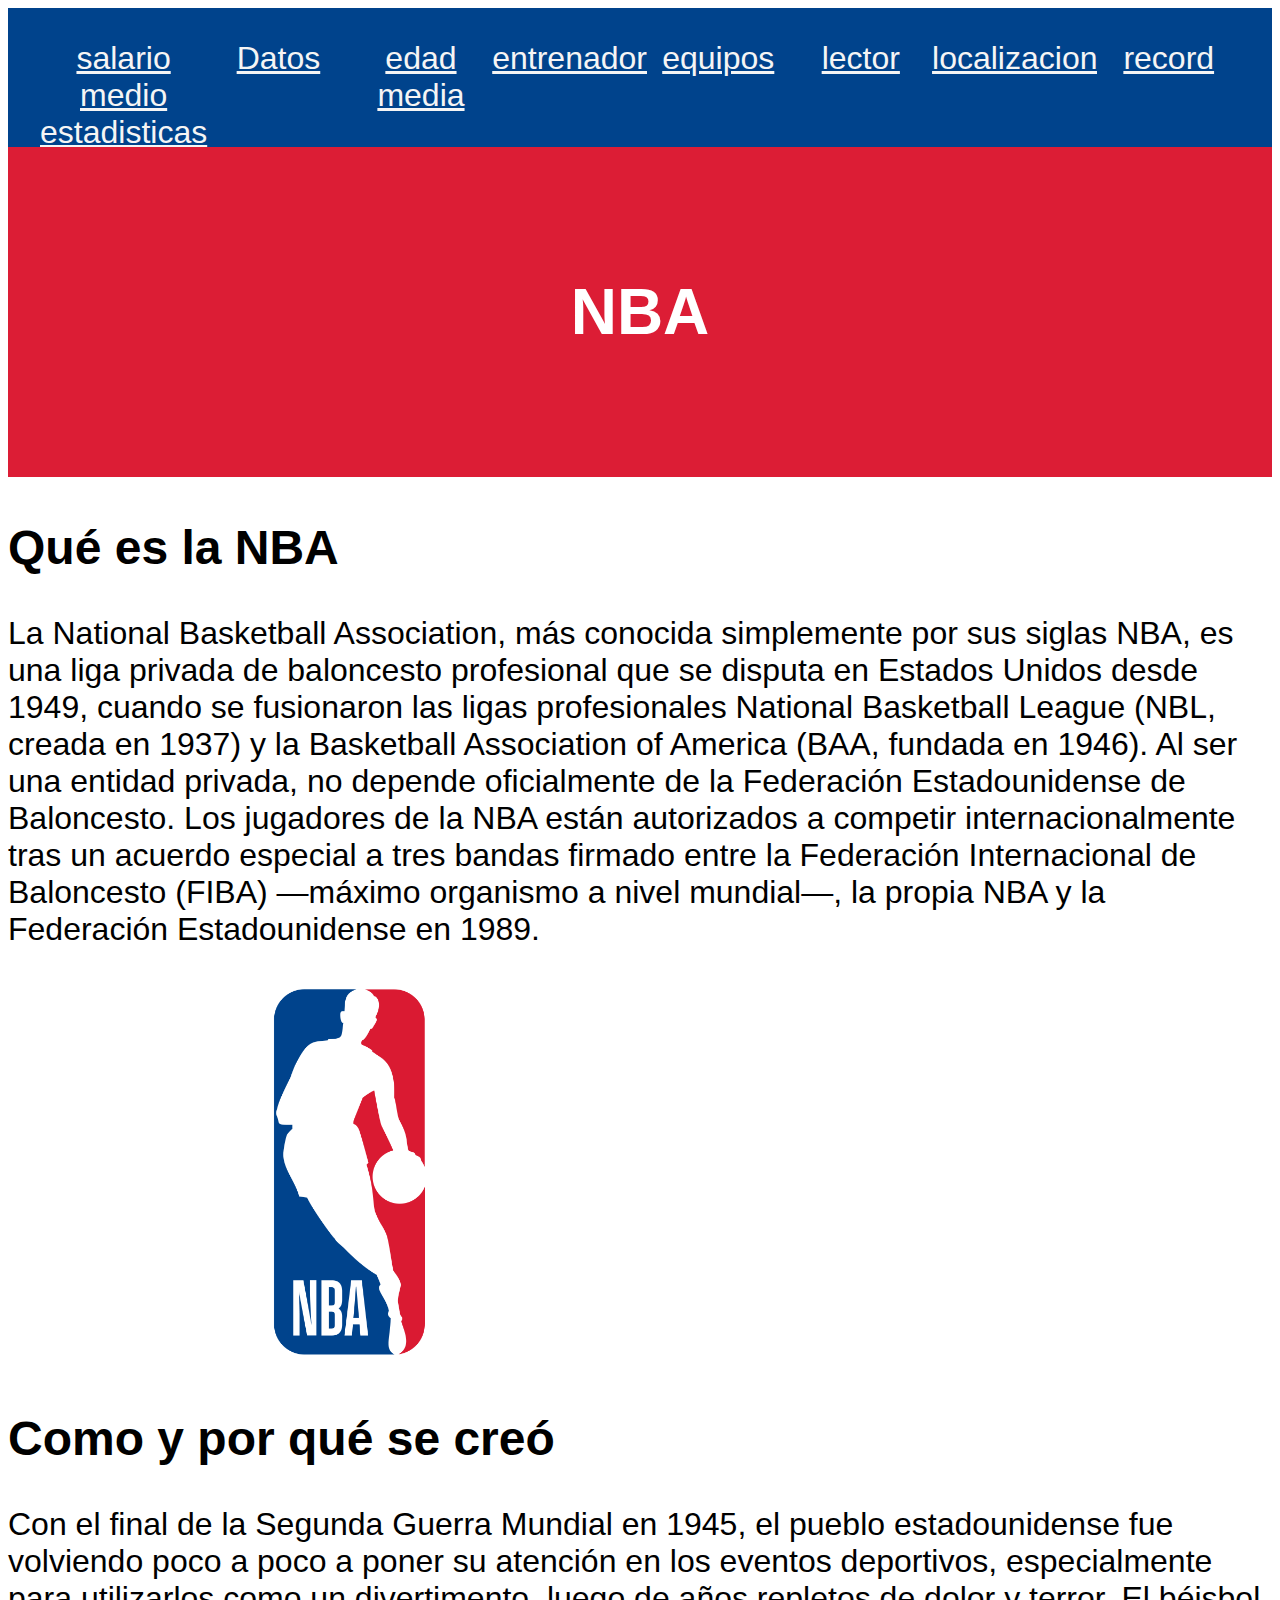
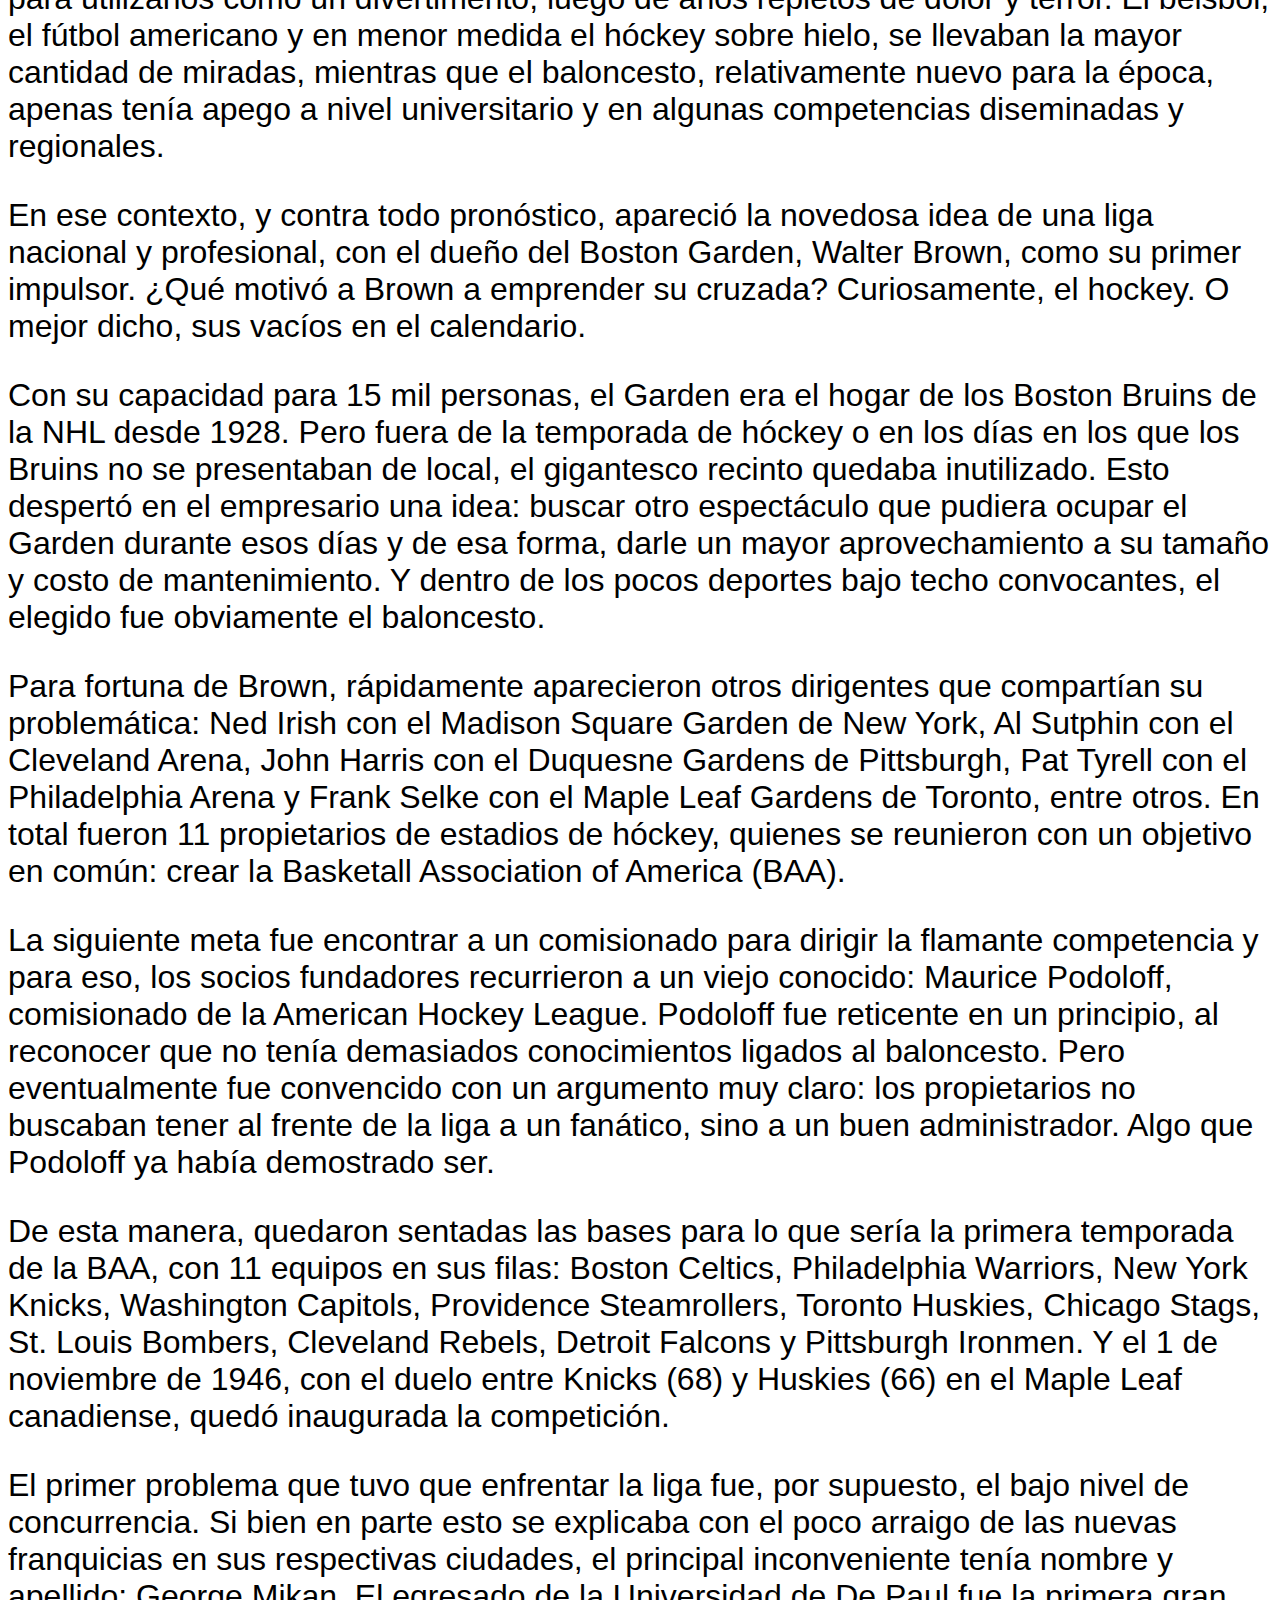
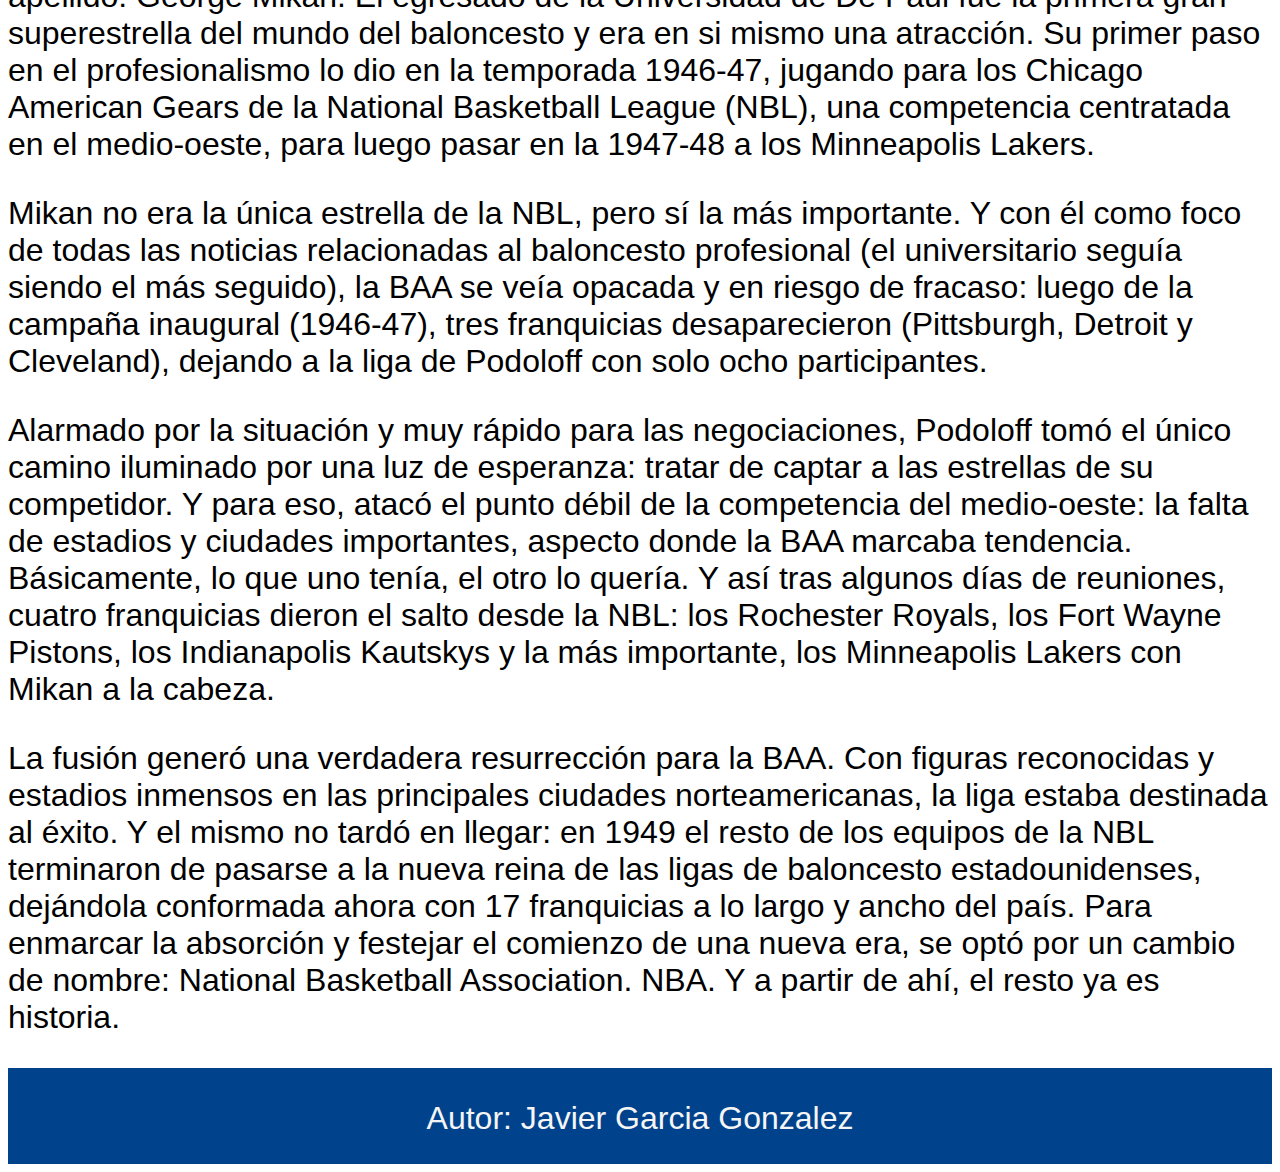
<file: index.html>
<!DOCTYPE HTML>

<html lang="es">
<head>
    <!-- Datos que describen el documento -->
    <meta charset="UTF-8" />
    <title>NBA</title>

    <meta name="keywords" content="NBA, historia NBA">
    <meta name="author" content="Javier García González">
    <meta name="description" content="Historia de como surgió la NBA">
    <meta name="viewport" content="width=device-width, initial-scale=1">

    <link rel="stylesheet" type="text/css" href="estilo.css" />
</head>

<body>

    <header>    
        <nav>
            <a href="salario_medio.html" accesskey="i" tabindex=1>salario medio</a>
            <a href="datos.html" accesskey="t" tabindex=2>Datos</a>
            <a href="edad_media.html" accesskey="e" tabindex=3>edad media</a>
            <a href="entrenador.html" accesskey="q" tabindex="4">entrenador</a>
            <a href="EquiposNBA.html" accesskey="l" tabindex="5">equipos</a>
            <a href="Lector.html" accesskey="s" tabindex="6">lector</a>
            <a href="MiLocalizacion.html" accesskey="n" tabindex="7">localizacion</a>
            <a href="record.html" accesskey="c" tabindex="8">record</a>
            <a href="Estadisticas.html" accesskey="w" tabindex="9">estadisticas</a>
        </nav>    
    </header>

    <!-- Datos con el contenidos que aparece en el navegador -->
    <main>
        <article>
        <h1>NBA</h1>
        <section>
            <h2>Qué es la NBA</h2>
                <p>La National Basketball Association, más conocida simplemente por sus siglas NBA, es una liga privada de baloncesto profesional que se disputa en Estados Unidos desde 1949, cuando se fusionaron las ligas profesionales National Basketball League (NBL, creada en 1937) y la Basketball Association of America (BAA, fundada en 1946). Al ser una entidad privada, no depende oficialmente de la Federación Estadounidense de Baloncesto. Los jugadores de la NBA están autorizados a competir internacionalmente tras un acuerdo especial a tres bandas firmado entre la Federación Internacional de Baloncesto (FIBA) —máximo organismo a nivel mundial—, la propia NBA y la Federación Estadounidense en 1989.</p>
                <img src = "multimedia/images/NBA-Logo.png" alt="Logo NBA" />
            </section>
            <section>
                <h2>Como y por qué se creó</h2>
                <p>Con el final de la Segunda Guerra Mundial en 1945, el pueblo estadounidense fue volviendo poco a poco a poner su atención en los eventos deportivos, especialmente para utilizarlos como un divertimento, luego de años repletos de dolor y terror. El béisbol, el fútbol americano y en menor medida el hóckey sobre hielo, se llevaban la mayor cantidad de miradas, mientras que el baloncesto, relativamente nuevo para la época, apenas tenía apego a nivel universitario y en algunas competencias diseminadas y regionales.</p>
                <p> En ese contexto, y contra todo pronóstico, apareció la novedosa idea de una liga nacional y profesional, con el dueño del Boston Garden, Walter Brown, como su primer impulsor. ¿Qué motivó a Brown a emprender su cruzada? Curiosamente, el hockey. O mejor dicho, sus vacíos en el calendario.</p>
                <p>Con su capacidad para 15 mil personas, el Garden era el hogar de los Boston Bruins de la NHL desde 1928. Pero fuera de la temporada de hóckey o en los días en los que los Bruins no se presentaban de local, el gigantesco recinto quedaba inutilizado. Esto despertó en el empresario una idea: buscar otro espectáculo que pudiera ocupar el Garden durante esos días y de esa forma, darle un mayor aprovechamiento a su tamaño y costo de mantenimiento. Y dentro de los pocos deportes bajo techo convocantes, el elegido fue obviamente el baloncesto.</p>
                <p>Para fortuna de Brown, rápidamente aparecieron otros dirigentes que compartían su problemática: Ned Irish con el Madison Square Garden de New York,  Al Sutphin con el Cleveland Arena, John Harris con el Duquesne Gardens de Pittsburgh, Pat Tyrell con el Philadelphia Arena y Frank Selke con el Maple Leaf Gardens de Toronto, entre otros. En total fueron 11 propietarios de estadios de hóckey, quienes se reunieron con un objetivo en común: crear la Basketall Association of America (BAA).</p>
                <p>La siguiente meta fue encontrar a un comisionado para dirigir la flamante competencia y para eso, los socios fundadores recurrieron a un viejo conocido: Maurice Podoloff, comisionado de la American Hockey League. Podoloff fue reticente en un principio, al reconocer que no tenía demasiados conocimientos ligados al baloncesto. Pero eventualmente fue convencido con un argumento muy claro: los propietarios no buscaban tener al frente de la liga a un fanático, sino a un buen administrador. Algo que Podoloff ya había demostrado ser.</p>
                <p>De esta manera, quedaron sentadas las bases para lo que sería la primera temporada de la BAA, con 11 equipos en sus filas: Boston Celtics, Philadelphia Warriors, New York Knicks, Washington Capitols, Providence Steamrollers, Toronto Huskies, Chicago Stags, St. Louis Bombers, Cleveland Rebels, Detroit Falcons y Pittsburgh Ironmen. Y el 1 de noviembre de 1946, con el duelo entre Knicks (68) y Huskies (66) en el Maple Leaf canadiense, quedó inaugurada la competición.</p>
                <p>El primer problema que tuvo que enfrentar la liga fue, por supuesto, el bajo nivel de concurrencia. Si bien en parte esto se explicaba con el poco arraigo de las nuevas franquicias en sus respectivas ciudades, el principal inconveniente tenía nombre y apellido: George Mikan. El egresado de la Universidad de De Paul fue la primera gran superestrella del mundo del baloncesto y era en si mismo una atracción. Su primer paso en el profesionalismo lo dio en la temporada 1946-47, jugando para los Chicago American Gears de la National Basketball League (NBL), una competencia centratada en el medio-oeste, para luego pasar en la 1947-48 a los Minneapolis Lakers.</p>
                <p>Mikan no era la única estrella de la NBL, pero sí la más importante. Y con él como foco de todas las noticias relacionadas al baloncesto profesional (el universitario seguía siendo el más seguido), la BAA se veía opacada y en riesgo de fracaso: luego de la campaña inaugural (1946-47), tres franquicias desaparecieron (Pittsburgh, Detroit y Cleveland), dejando a la liga de Podoloff con solo ocho participantes.</p>
                <p>Alarmado por la situación y muy rápido para las negociaciones, Podoloff tomó el único camino iluminado por una luz de esperanza: tratar de captar a las estrellas de su competidor. Y para eso, atacó el punto débil de la competencia del medio-oeste: la falta de estadios y ciudades importantes, aspecto donde la BAA marcaba tendencia. Básicamente, lo que uno tenía, el otro lo quería. Y así tras algunos días de reuniones, cuatro franquicias dieron el salto desde la NBL: los Rochester Royals, los Fort Wayne Pistons, los Indianapolis Kautskys y la más importante, los Minneapolis Lakers con Mikan a la cabeza.</p>
                <p>La fusión generó una verdadera resurrección para la BAA. Con figuras reconocidas y estadios inmensos en las principales ciudades norteamericanas, la liga estaba destinada al éxito. Y el mismo no tardó en llegar: en 1949 el resto de los equipos de la NBL terminaron de pasarse a la nueva reina de las ligas de baloncesto estadounidenses, dejándola conformada ahora con 17 franquicias a lo largo y ancho del país. Para enmarcar la absorción y festejar el comienzo de una nueva era, se optó por un cambio de nombre: National Basketball Association. NBA. Y a partir de ahí, el resto ya es historia.</p>
            </section>
        </article>
    </main>
    <footer>Autor: Javier Garcia Gonzalez</footer>
</body>
</html>
</file>
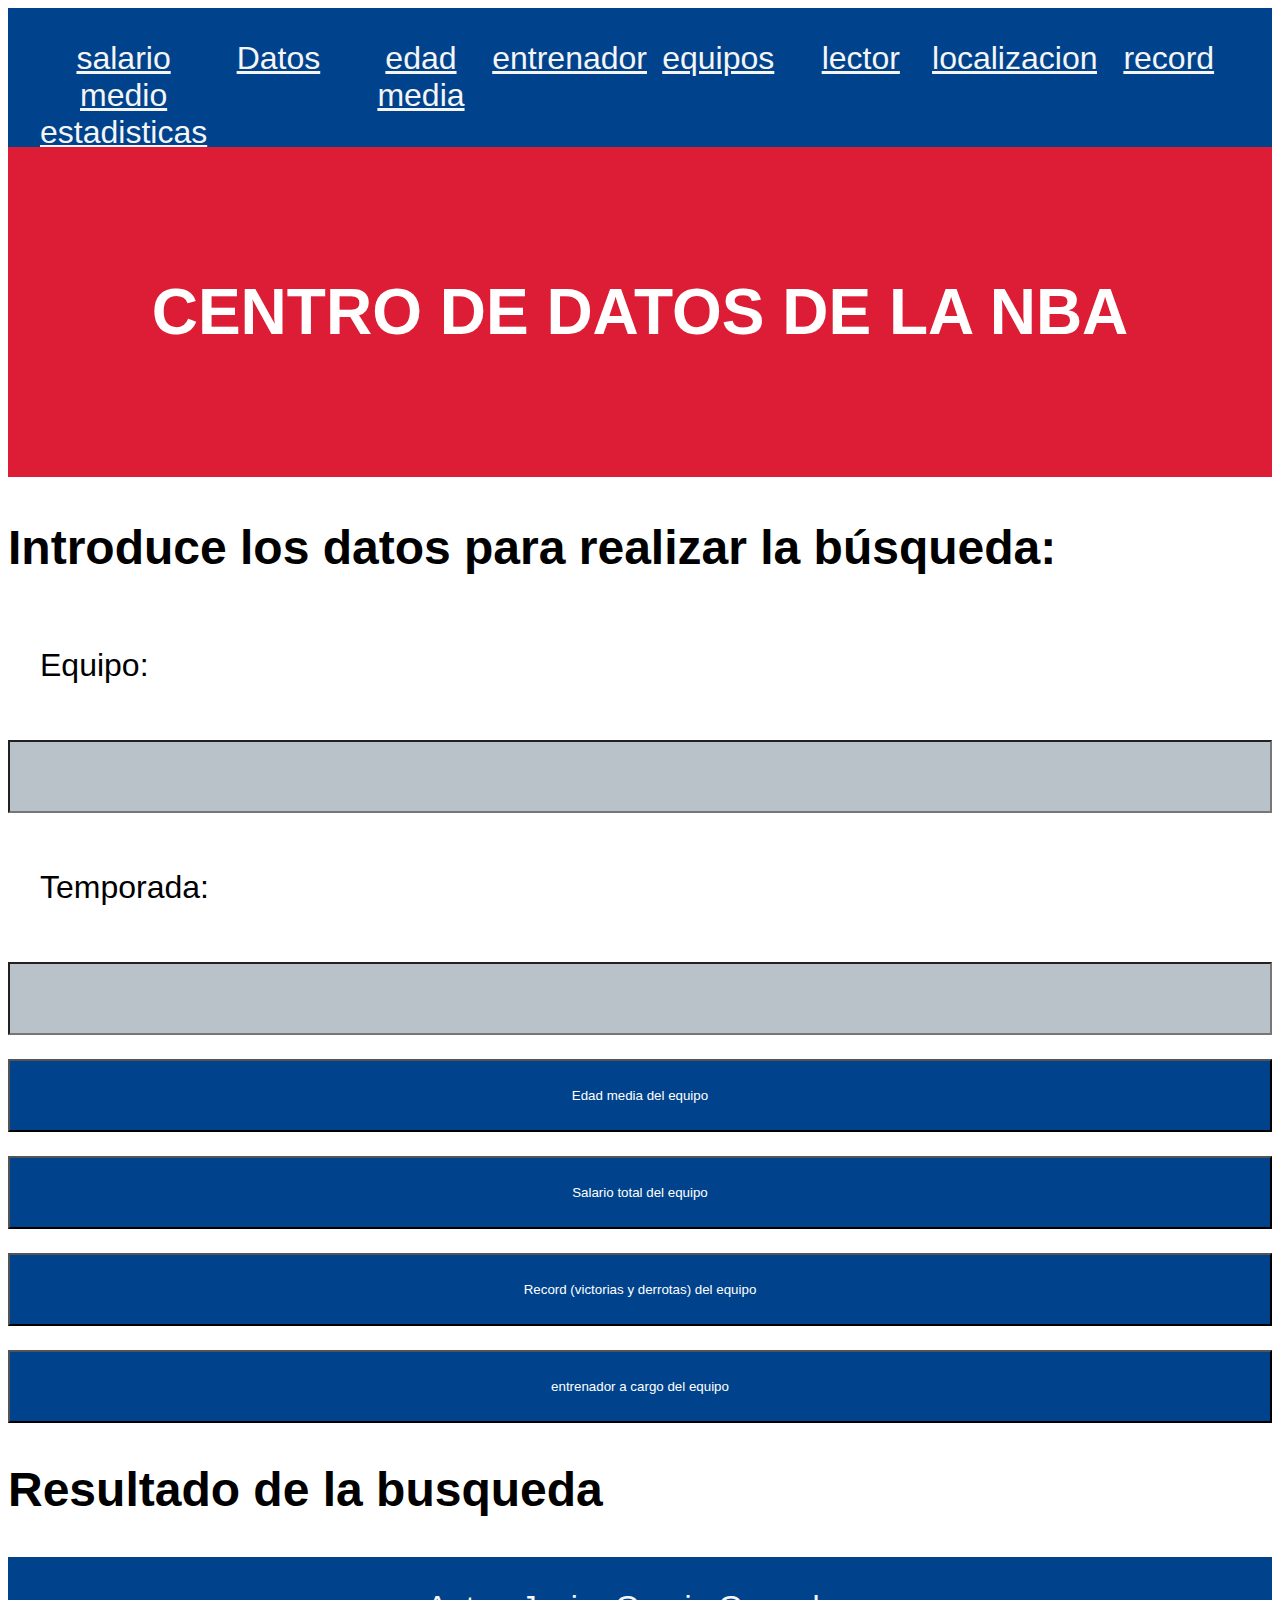
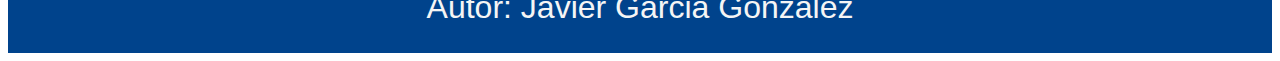
<file: datos.html>
<!DOCTYPE HTML>

<html lang='es'>
<head>
    <!-- Datos que describen el documento -->
    <meta charset='UTF-8' />
    <title>NBA</title>

    <meta name='keywords' content='NBA, resultados NBA'>
    <meta name='author' content='Javier García González'>
    <meta name='description' content='Centro de datos de la NBA(equipos, jugadores, partidos..)'>
    <meta name='viewport' content='width=device-width, initial-scale=1'>

    <link rel='stylesheet' type='text/css' href='estilo.css' />
</head>

<body>

    <header>    
        <nav>
            <a href="salario_medio.html" accesskey="i" tabindex=1>salario medio</a>
            <a href="datos.html" accesskey="t" tabindex=2>Datos</a>
            <a href="edad_media.html" accesskey="e" tabindex=3>edad media</a>
            <a href="entrenador.html" accesskey="q" tabindex="4">entrenador</a>
            <a href="EquiposNBA.html" accesskey="l" tabindex="5">equipos</a>
            <a href="Lector.html" accesskey="s" tabindex="6">lector</a>
            <a href="MiLocalizacion.html" accesskey="n" tabindex="7">localizacion</a>
            <a href="record.html" accesskey="c" tabindex="8">record</a>
            <a href="Estadisticas.html" accesskey="w" tabindex="9">estadisticas</a>
        </nav>     
    </header>

    <!-- Datos con el contenidos que aparece en el navegador -->
    <main>
        <article>
        <h1>Centro de datos de la NBA</h1>
        <section>
            <h2>Introduce los datos para realizar la búsqueda:</h2>
            <form action='#' method='post' name='menuForm' enctype='multipart/form-data'>

                <label for='busquedaEquipo'>Equipo: </label>
                <input type='text' name='barraBusquedaEquipo' id='busquedaEquipo'>
                <label for='busquedaTemporada'>Temporada: </label>
                <input type='text' name='barraBusquedaTemporada' id='busquedaTemporada'>
                <input type='submit' value='Edad media del equipo' name='edadMedia'>
                <input type='submit' value='Salario total del equipo' name='salario'>
                <input type='submit' value='Record (victorias y derrotas) del equipo' name='record'>
                <input type='submit' value='entrenador a cargo del equipo' name='entrenador'>
            </form>

            
            </section>
            <section>
            <h2>Resultado de la busqueda</h2>

            
            </section>
        </article>
    </main>
    <footer>Autor: Javier Garcia Gonzalez</footer>
</body>
</html>
</file>
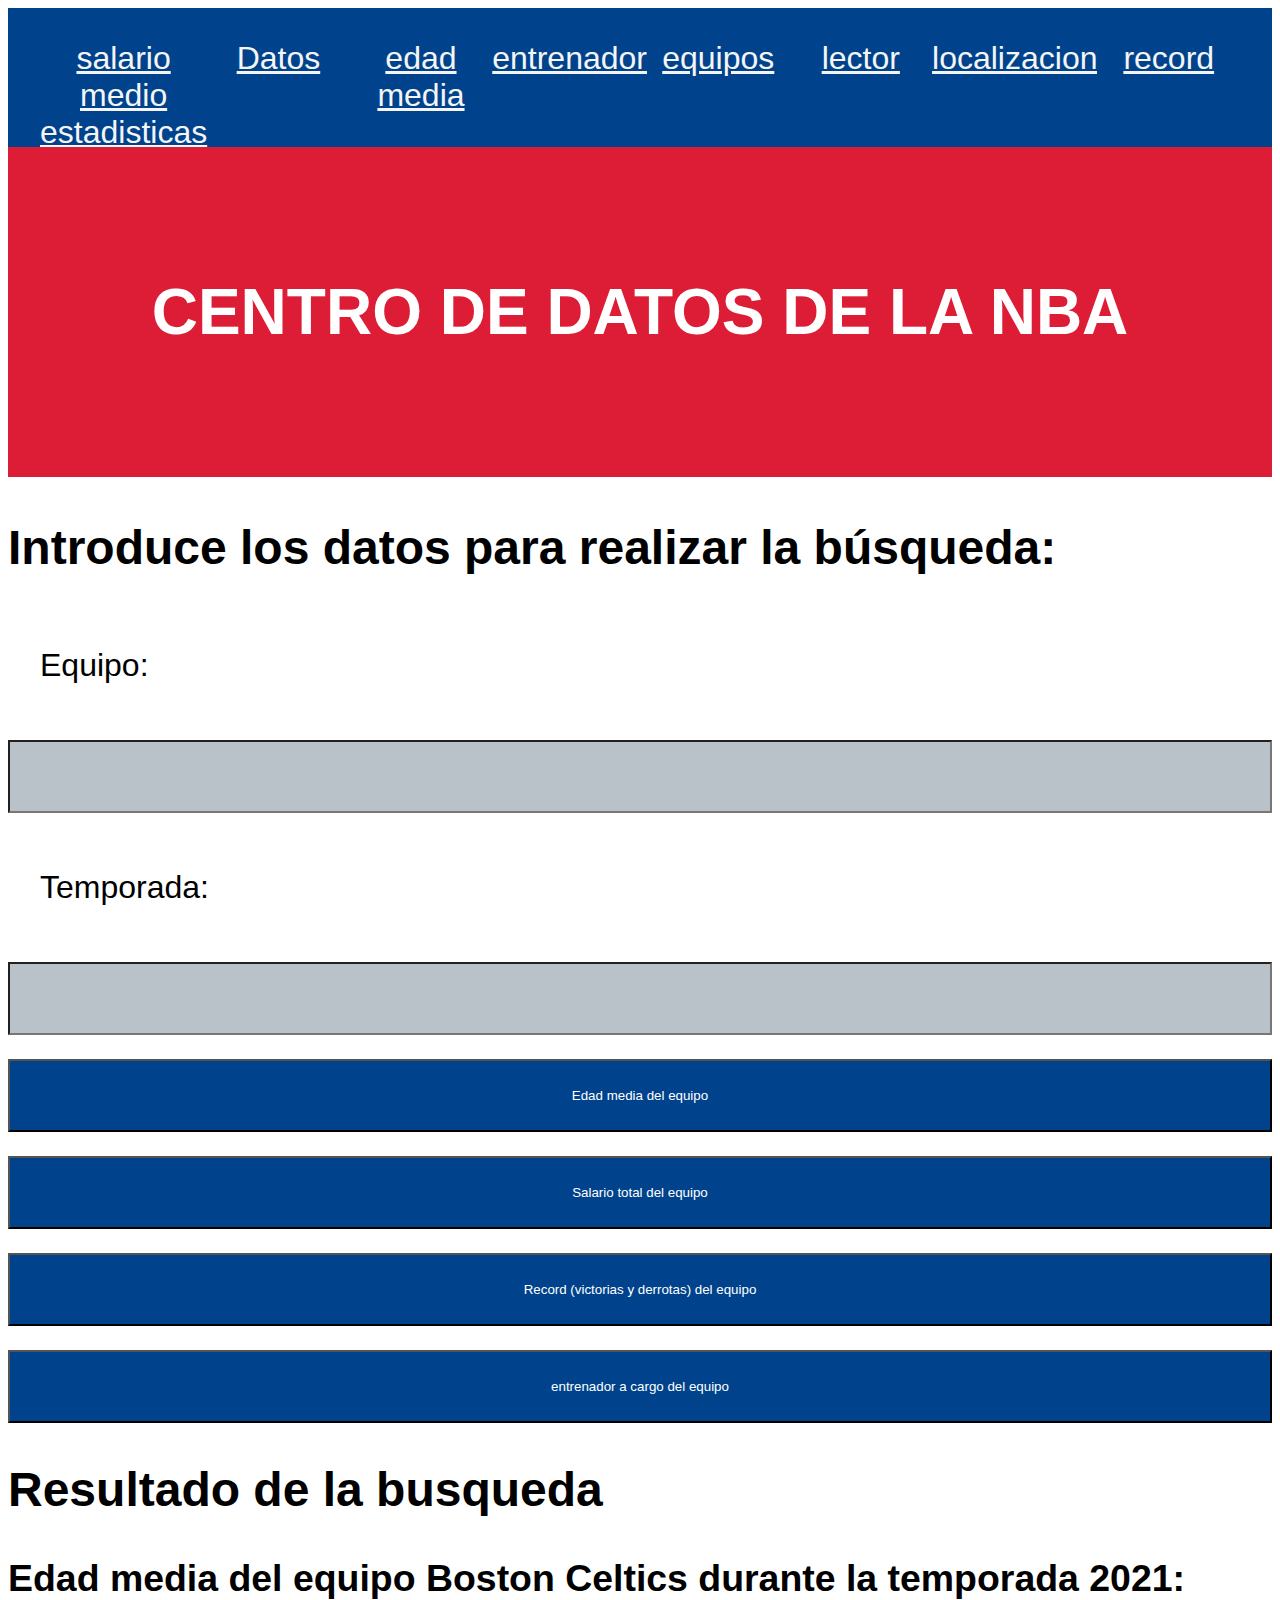
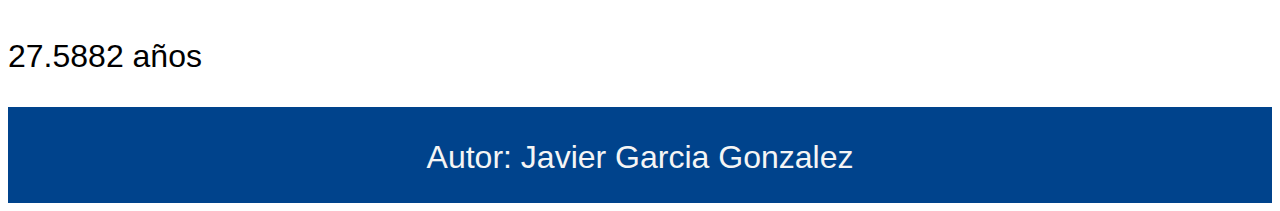
<file: edad_media.html>
<!DOCTYPE HTML>

<html lang='es'>
<head>
    <!-- Datos que describen el documento -->
    <meta charset='UTF-8' />
    <title>NBA</title>

    <meta name='keywords' content='NBA, resultados NBA'>
    <meta name='author' content='Javier García González'>
    <meta name='description' content='Centro de datos de la NBA(equipos, jugadores, partidos..)'>
    <meta name='viewport' content='width=device-width, initial-scale=1'>

    <link rel='stylesheet' type='text/css' href='estilo.css' />
</head>

<body>

    <header>    
        <nav>
            <a href="salario_medio.html" accesskey="i" tabindex=1>salario medio</a>
            <a href="datos.html" accesskey="t" tabindex=2>Datos</a>
            <a href="edad_media.html" accesskey="e" tabindex=3>edad media</a>
            <a href="entrenador.html" accesskey="q" tabindex="4">entrenador</a>
            <a href="EquiposNBA.html" accesskey="l" tabindex="5">equipos</a>
            <a href="Lector.html" accesskey="s" tabindex="6">lector</a>
            <a href="MiLocalizacion.html" accesskey="n" tabindex="7">localizacion</a>
            <a href="record.html" accesskey="c" tabindex="8">record</a>
            <a href="Estadisticas.html" accesskey="w" tabindex="9">estadisticas</a>
        </nav> 
    </header>

    <!-- Datos con el contenidos que aparece en el navegador -->
    <main>
        <article>
        <h1>Centro de datos de la NBA</h1>
        <section>
            <h2>Introduce los datos para realizar la búsqueda:</h2>
            <form action='#' method='post' name='menuForm' enctype='multipart/form-data'>

                <label for='busquedaEquipo'>Equipo: </label>
                <input type='text' name='barraBusquedaEquipo' id='busquedaEquipo'>
                <label for='busquedaTemporada'>Temporada: </label>
                <input type='text' name='barraBusquedaTemporada' id='busquedaTemporada'>
                <input type='submit' value='Edad media del equipo' name='edadMedia'>
                <input type='submit' value='Salario total del equipo' name='salario'>
                <input type='submit' value='Record (victorias y derrotas) del equipo' name='record'>
                <input type='submit' value='entrenador a cargo del equipo' name='entrenador'>
            </form>

            
            </section>
            <section>
            <h2>Resultado de la busqueda</h2>

            <section><h3>Edad media del equipo Boston Celtics durante la temporada 2021:</h3><p>27.5882 años </p></section>
            </section>
        </article>
    </main>
    <footer>Autor: Javier Garcia Gonzalez</footer>
</body>
</html>
</file>
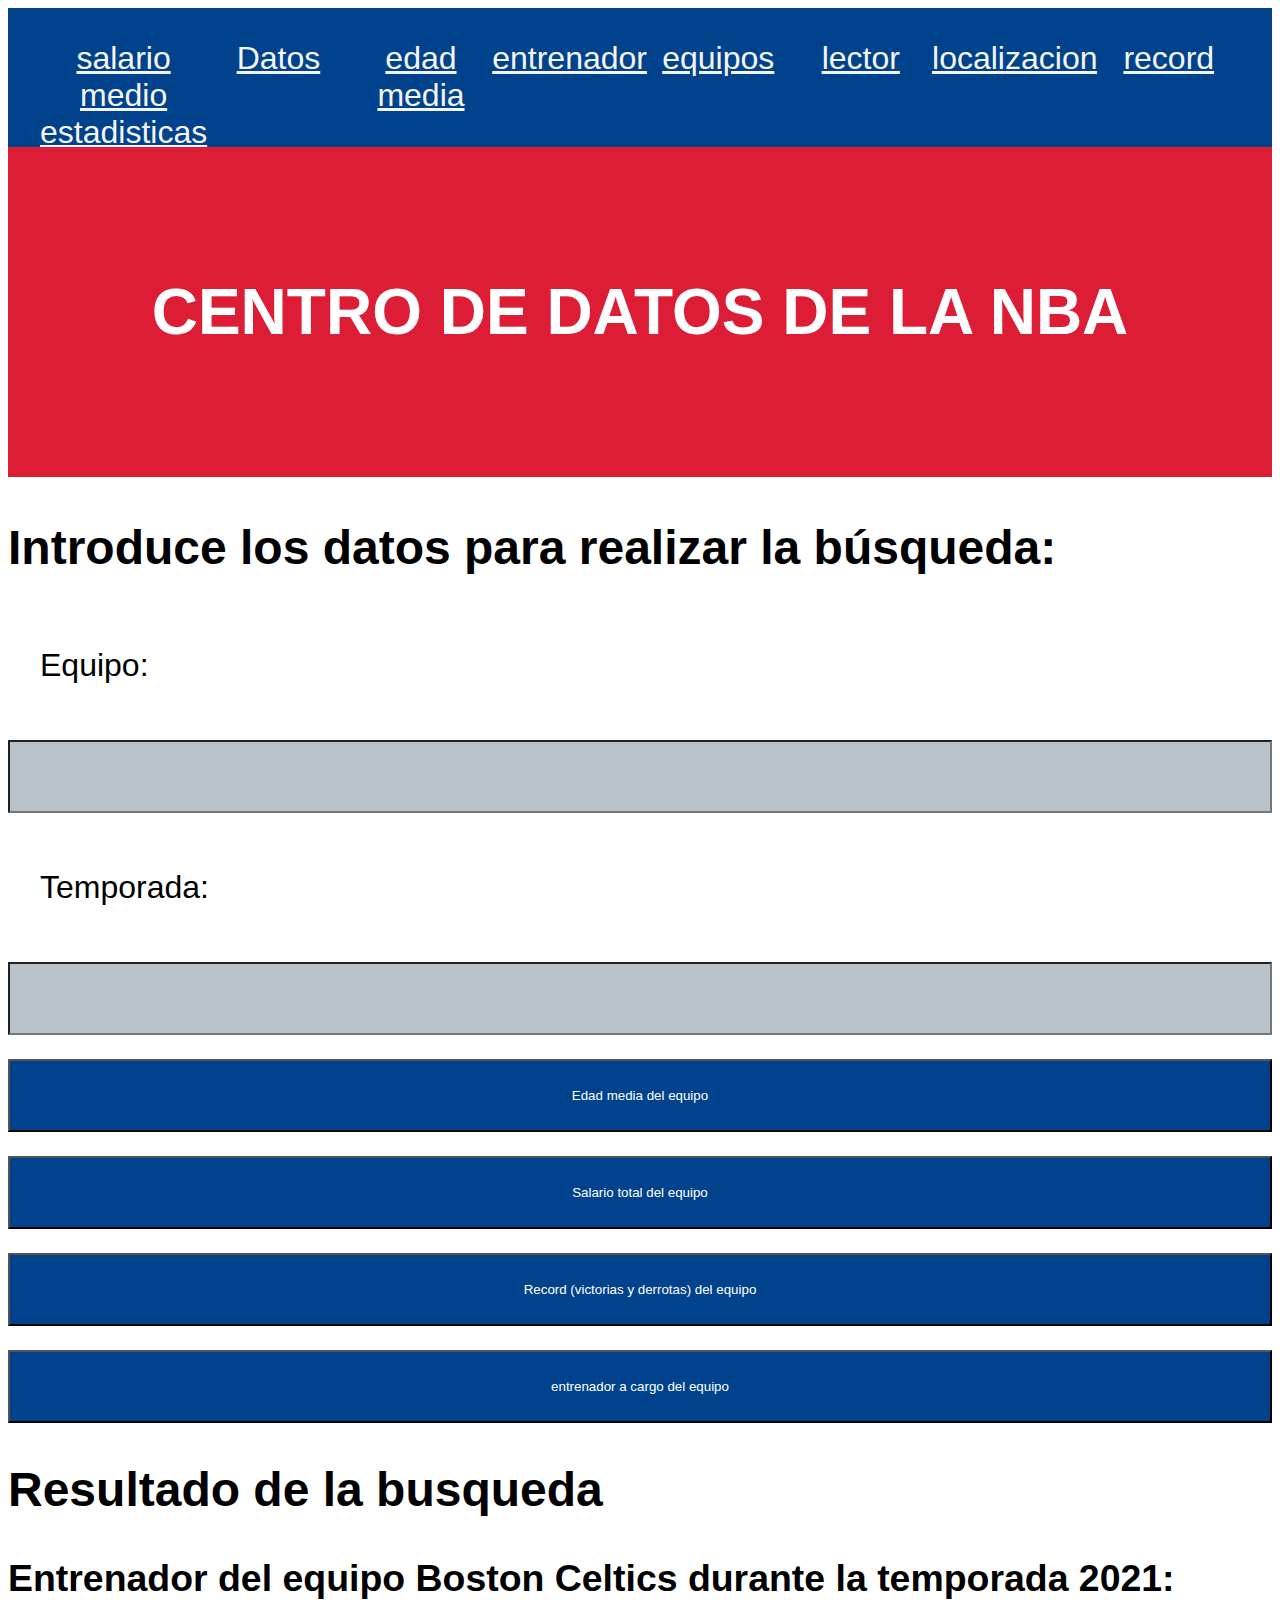
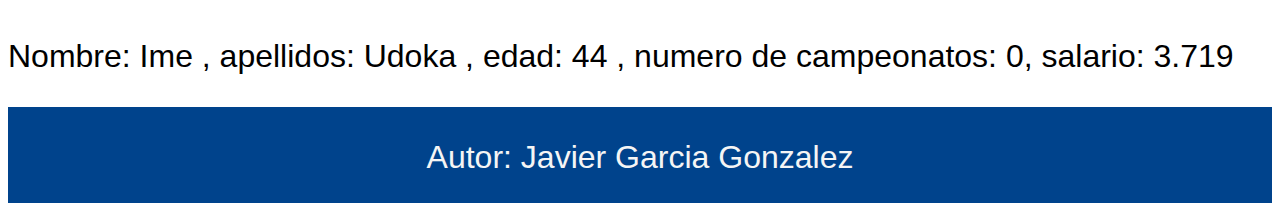
<file: entrenador.html>
<!DOCTYPE HTML>

<html lang='es'>
<head>
    <!-- Datos que describen el documento -->
    <meta charset='UTF-8' />
    <title>NBA</title>

    <meta name='keywords' content='NBA, resultados NBA'>
    <meta name='author' content='Javier García González'>
    <meta name='description' content='Centro de datos de la NBA(equipos, jugadores, partidos..)'>
    <meta name='viewport' content='width=device-width, initial-scale=1'>

    <link rel='stylesheet' type='text/css' href='estilo.css' />
</head>

<body>

    <header>    
        <nav>
            <a href="salario_medio.html" accesskey="i" tabindex=1>salario medio</a>
            <a href="datos.html" accesskey="t" tabindex=2>Datos</a>
            <a href="edad_media.html" accesskey="e" tabindex=3>edad media</a>
            <a href="entrenador.html" accesskey="q" tabindex="4">entrenador</a>
            <a href="EquiposNBA.html" accesskey="l" tabindex="5">equipos</a>
            <a href="Lector.html" accesskey="s" tabindex="6">lector</a>
            <a href="MiLocalizacion.html" accesskey="n" tabindex="7">localizacion</a>
            <a href="record.html" accesskey="c" tabindex="8">record</a>
            <a href="Estadisticas.html" accesskey="w" tabindex="9">estadisticas</a>
        </nav>   
    </header>

    <!-- Datos con el contenidos que aparece en el navegador -->
    <main>
        <article>
        <h1>Centro de datos de la NBA</h1>
        <section>
            <h2>Introduce los datos para realizar la búsqueda:</h2>
            <form action='#' method='post' name='menuForm' enctype='multipart/form-data'>

                <label for='busquedaEquipo'>Equipo: </label>
                <input type='text' name='barraBusquedaEquipo' id='busquedaEquipo'>
                <label for='busquedaTemporada'>Temporada: </label>
                <input type='text' name='barraBusquedaTemporada' id='busquedaTemporada'>
                <input type='submit' value='Edad media del equipo' name='edadMedia'>
                <input type='submit' value='Salario total del equipo' name='salario'>
                <input type='submit' value='Record (victorias y derrotas) del equipo' name='record'>
                <input type='submit' value='entrenador a cargo del equipo' name='entrenador'>
            </form>

            
            </section>
            <section>
            <h2>Resultado de la busqueda</h2>

            <section><h3>Entrenador del equipo Boston Celtics durante la temporada 2021:</h3><p>Nombre: Ime , apellidos:  Udoka , edad: 44 , numero de campeonatos: 0, salario: 3.719</p></section>
            </section>
        </article>
    </main>
    <footer>Autor: Javier Garcia Gonzalez</footer>
</body>
</html>
</file>
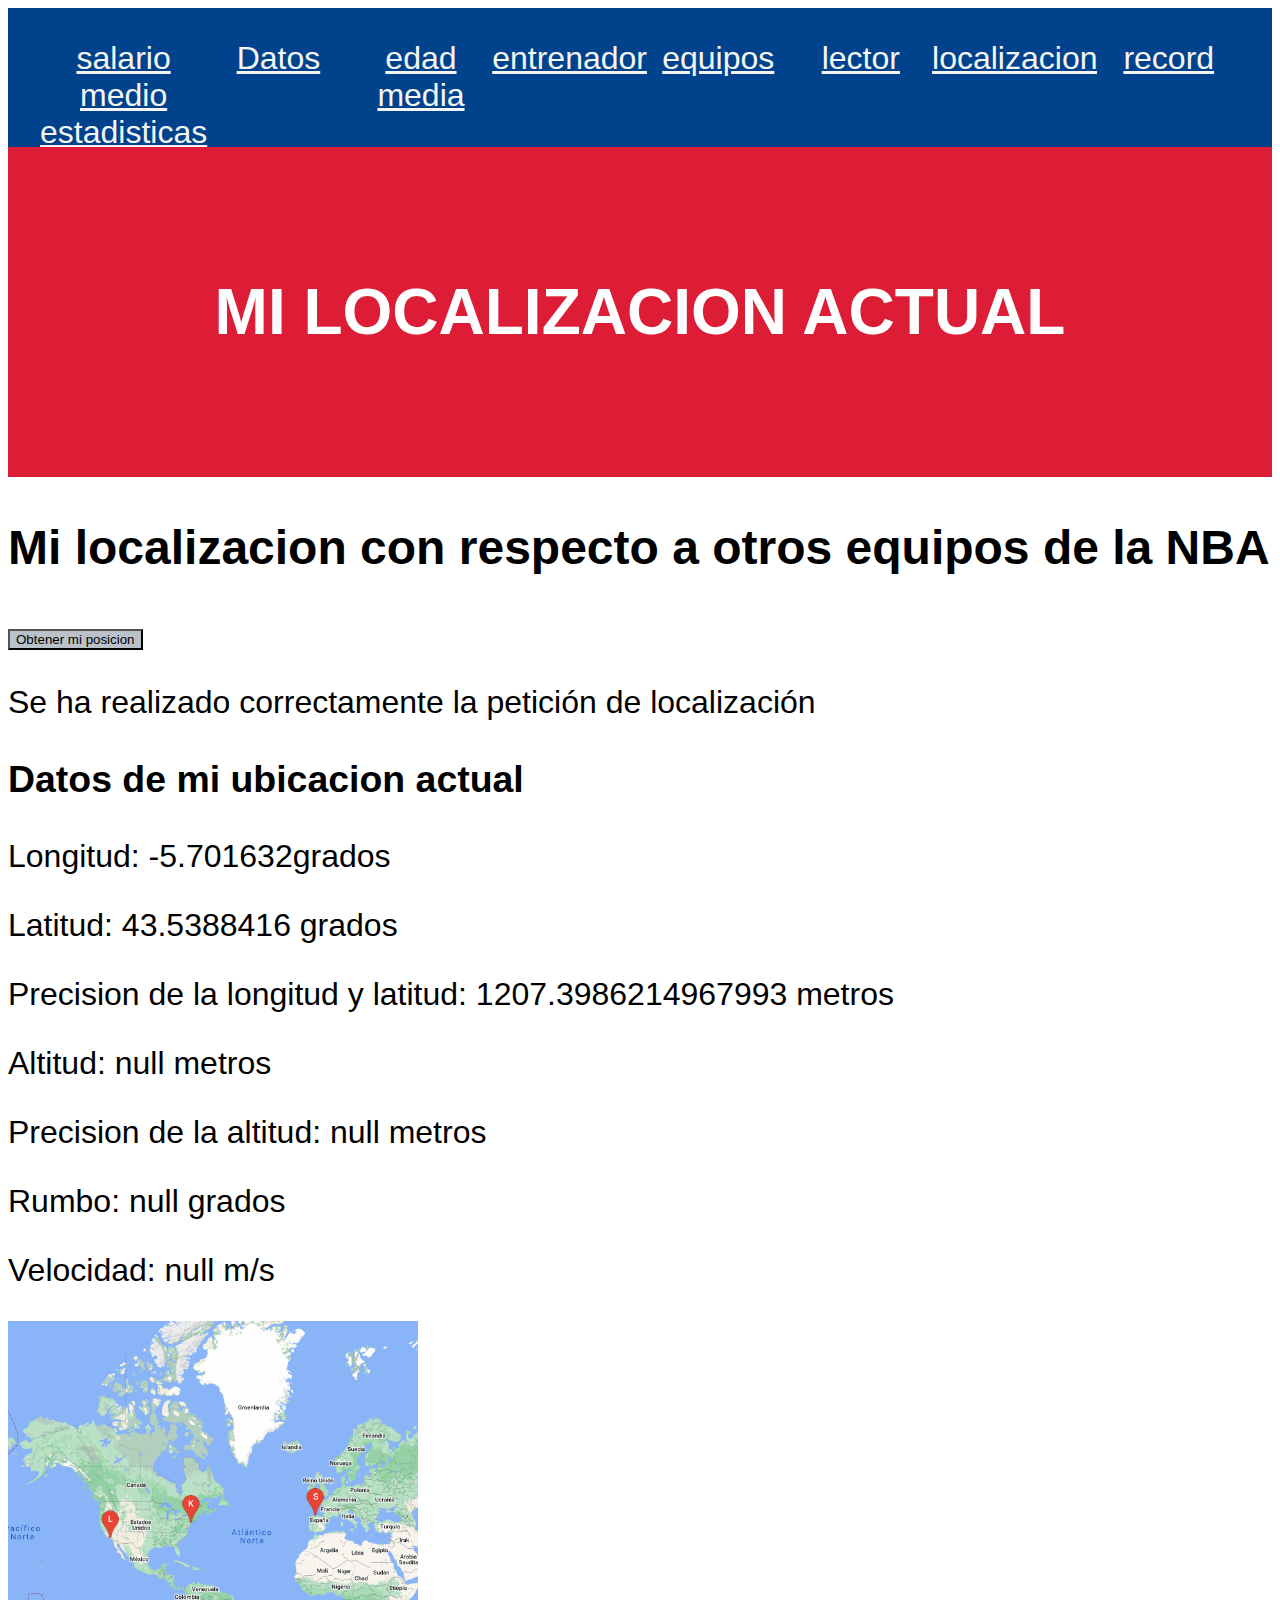
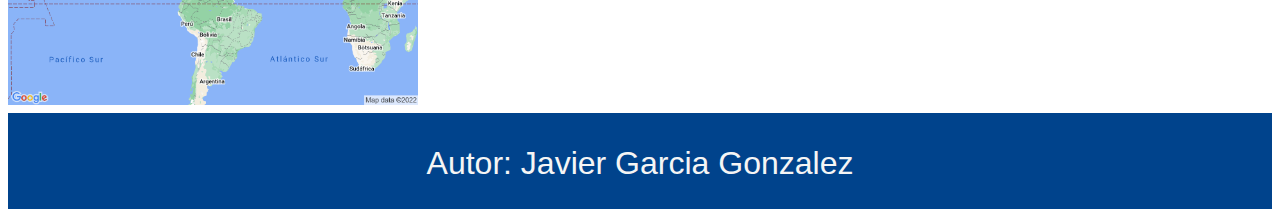
<file: MiLocalizacion.html>
<!DOCTYPE html>
<html class="no-touch" lang="es"><head>
    <!-- Datos que describen el documento -->
    <meta charset="UTF-8">
    <title>Mi localizacion</title>

    <meta name="keywords" content="NBA, localizacion">
    <meta name="author" content="Javier García González">
    <meta name="description" content="Muestra mi localizacion con respecto a algunos equipos de la NBA">
    <meta name="viewport" content="width=device-width, initial-scale=1">

    <link rel="stylesheet" type="text/css" href="MiLocalizacion_files/estilo.css">

    <script src="MiLocalizacion_files/mapbox-gl.js"></script>
    <script src="MiLocalizacion_files/jquery.js"></script>
    <script src="MiLocalizacion_files/generadorMapa.js"></script>
</head>

<body>

    <header>    
        <nav>
            <a href="salario_medio.html" accesskey="i" tabindex=1>salario medio</a>
            <a href="datos.html" accesskey="t" tabindex=2>Datos</a>
            <a href="edad_media.html" accesskey="e" tabindex=3>edad media</a>
            <a href="entrenador.html" accesskey="q" tabindex="4">entrenador</a>
            <a href="EquiposNBA.html" accesskey="l" tabindex="5">equipos</a>
            <a href="Lector.html" accesskey="s" tabindex="6">lector</a>
            <a href="MiLocalizacion.html" accesskey="n" tabindex="7">localizacion</a>
            <a href="record.html" accesskey="c" tabindex="8">record</a>
            <a href="Estadisticas.html" accesskey="w" tabindex="9">estadisticas</a>
        </nav>  
    </header>

    <!-- Datos con el contenidos que aparece en el navegador -->
    <main>
        <article>
        <h1>Mi localizacion actual</h1>
        <section>
            <h2>Mi localizacion con respecto a otros equipos de la NBA</h2>
            <input type="button" value="Obtener mi posicion" onclick="localizacion.cargarDatos();"><p>Se ha realizado correctamente la petición de localización</p><h3>Datos de mi ubicacion actual</h3><p>Longitud: -5.701632grados </p><p>Latitud: 43.5388416 grados</p><p>Precision de la longitud y latitud: 1207.3986214967993 metros</p><p>Altitud: null metros</p><p>Precision de la altitud: null metros</p><p>Rumbo: null grados</p><p>Velocidad: null m/s</p><img src="MiLocalizacion_files/staticmap.png" alt="mapa'">
            </section>
        </article>
    </main>
    <footer>Autor: Javier Garcia Gonzalez</footer>

</body></html>
</file>
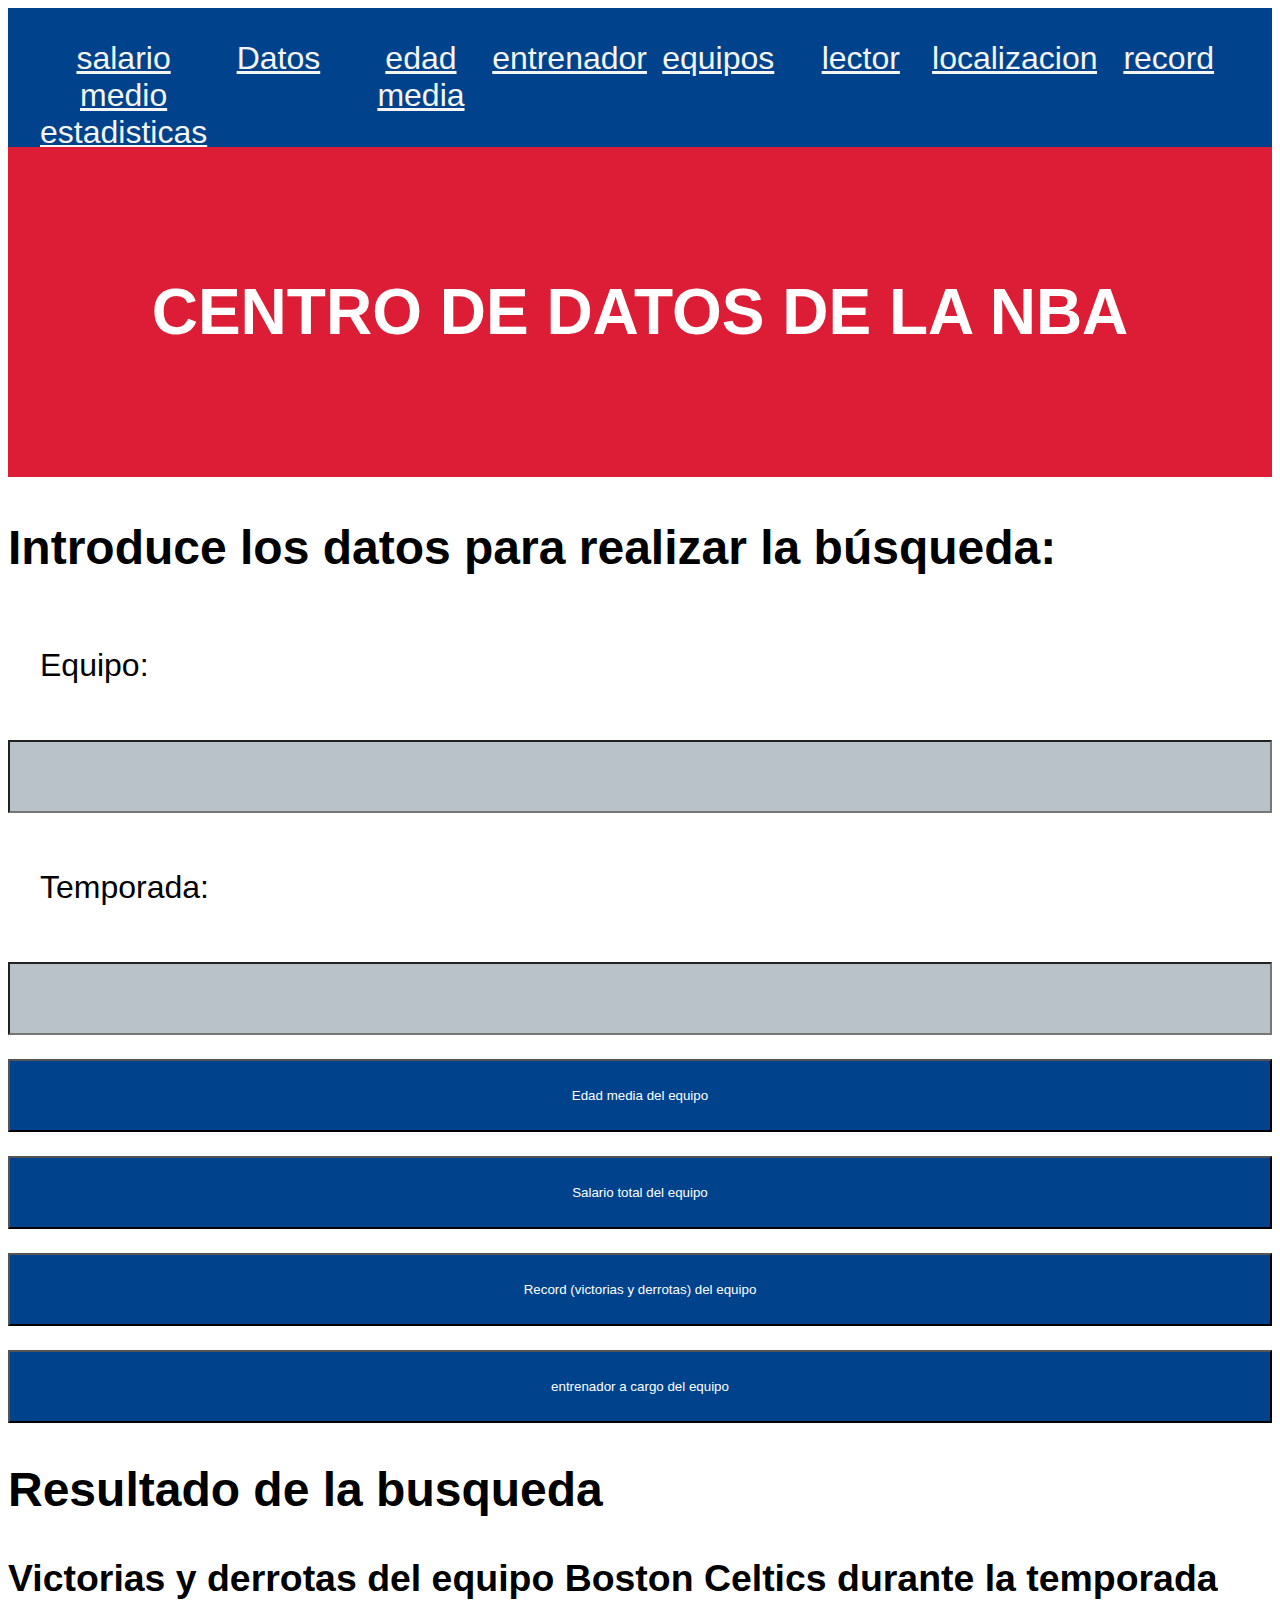
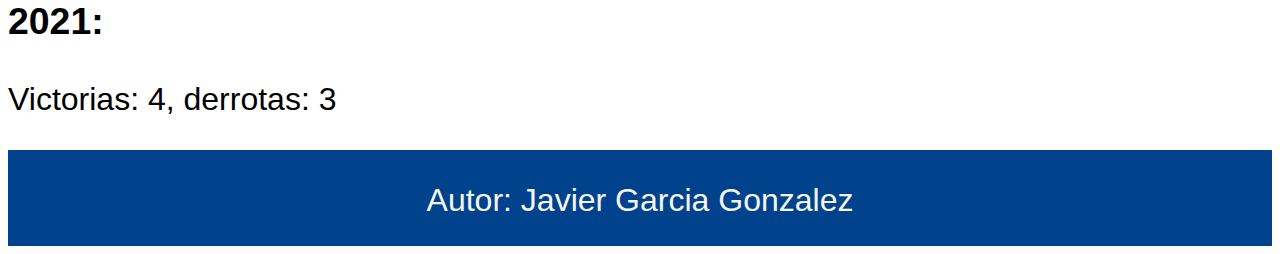
<file: record.html>
<!DOCTYPE HTML>

<html lang='es'>
<head>
    <!-- Datos que describen el documento -->
    <meta charset='UTF-8' />
    <title>NBA</title>

    <meta name='keywords' content='NBA, resultados NBA'>
    <meta name='author' content='Javier García González'>
    <meta name='description' content='Centro de datos de la NBA(equipos, jugadores, partidos..)'>
    <meta name='viewport' content='width=device-width, initial-scale=1'>

    <link rel='stylesheet' type='text/css' href='estilo.css' />
</head>

<body>

    <header>    
        <nav>
            <a href="salario_medio.html" accesskey="i" tabindex=1>salario medio</a>
            <a href="datos.html" accesskey="t" tabindex=2>Datos</a>
            <a href="edad_media.html" accesskey="e" tabindex=3>edad media</a>
            <a href="entrenador.html" accesskey="q" tabindex="4">entrenador</a>
            <a href="EquiposNBA.html" accesskey="l" tabindex="5">equipos</a>
            <a href="Lector.html" accesskey="s" tabindex="6">lector</a>
            <a href="MiLocalizacion.html" accesskey="n" tabindex="7">localizacion</a>
            <a href="record.html" accesskey="c" tabindex="8">record</a>
            <a href="Estadisticas.html" accesskey="w" tabindex="9">estadisticas</a>
        </nav>     
    </header>

    <!-- Datos con el contenidos que aparece en el navegador -->
    <main>
        <article>
        <h1>Centro de datos de la NBA</h1>
        <section>
            <h2>Introduce los datos para realizar la búsqueda:</h2>
            <form action='#' method='post' name='menuForm' enctype='multipart/form-data'>

                <label for='busquedaEquipo'>Equipo: </label>
                <input type='text' name='barraBusquedaEquipo' id='busquedaEquipo'>
                <label for='busquedaTemporada'>Temporada: </label>
                <input type='text' name='barraBusquedaTemporada' id='busquedaTemporada'>
                <input type='submit' value='Edad media del equipo' name='edadMedia'>
                <input type='submit' value='Salario total del equipo' name='salario'>
                <input type='submit' value='Record (victorias y derrotas) del equipo' name='record'>
                <input type='submit' value='entrenador a cargo del equipo' name='entrenador'>
            </form>

            
            </section>
            <section>
            <h2>Resultado de la busqueda</h2>

            <section><h3>Victorias y derrotas del equipo Boston Celtics durante la temporada 2021:</h3><p>Victorias: 4, derrotas: 3</p></section>
            </section>
        </article>
    </main>
    <footer>Autor: Javier Garcia Gonzalez</footer>
</body>
</html>
</file>
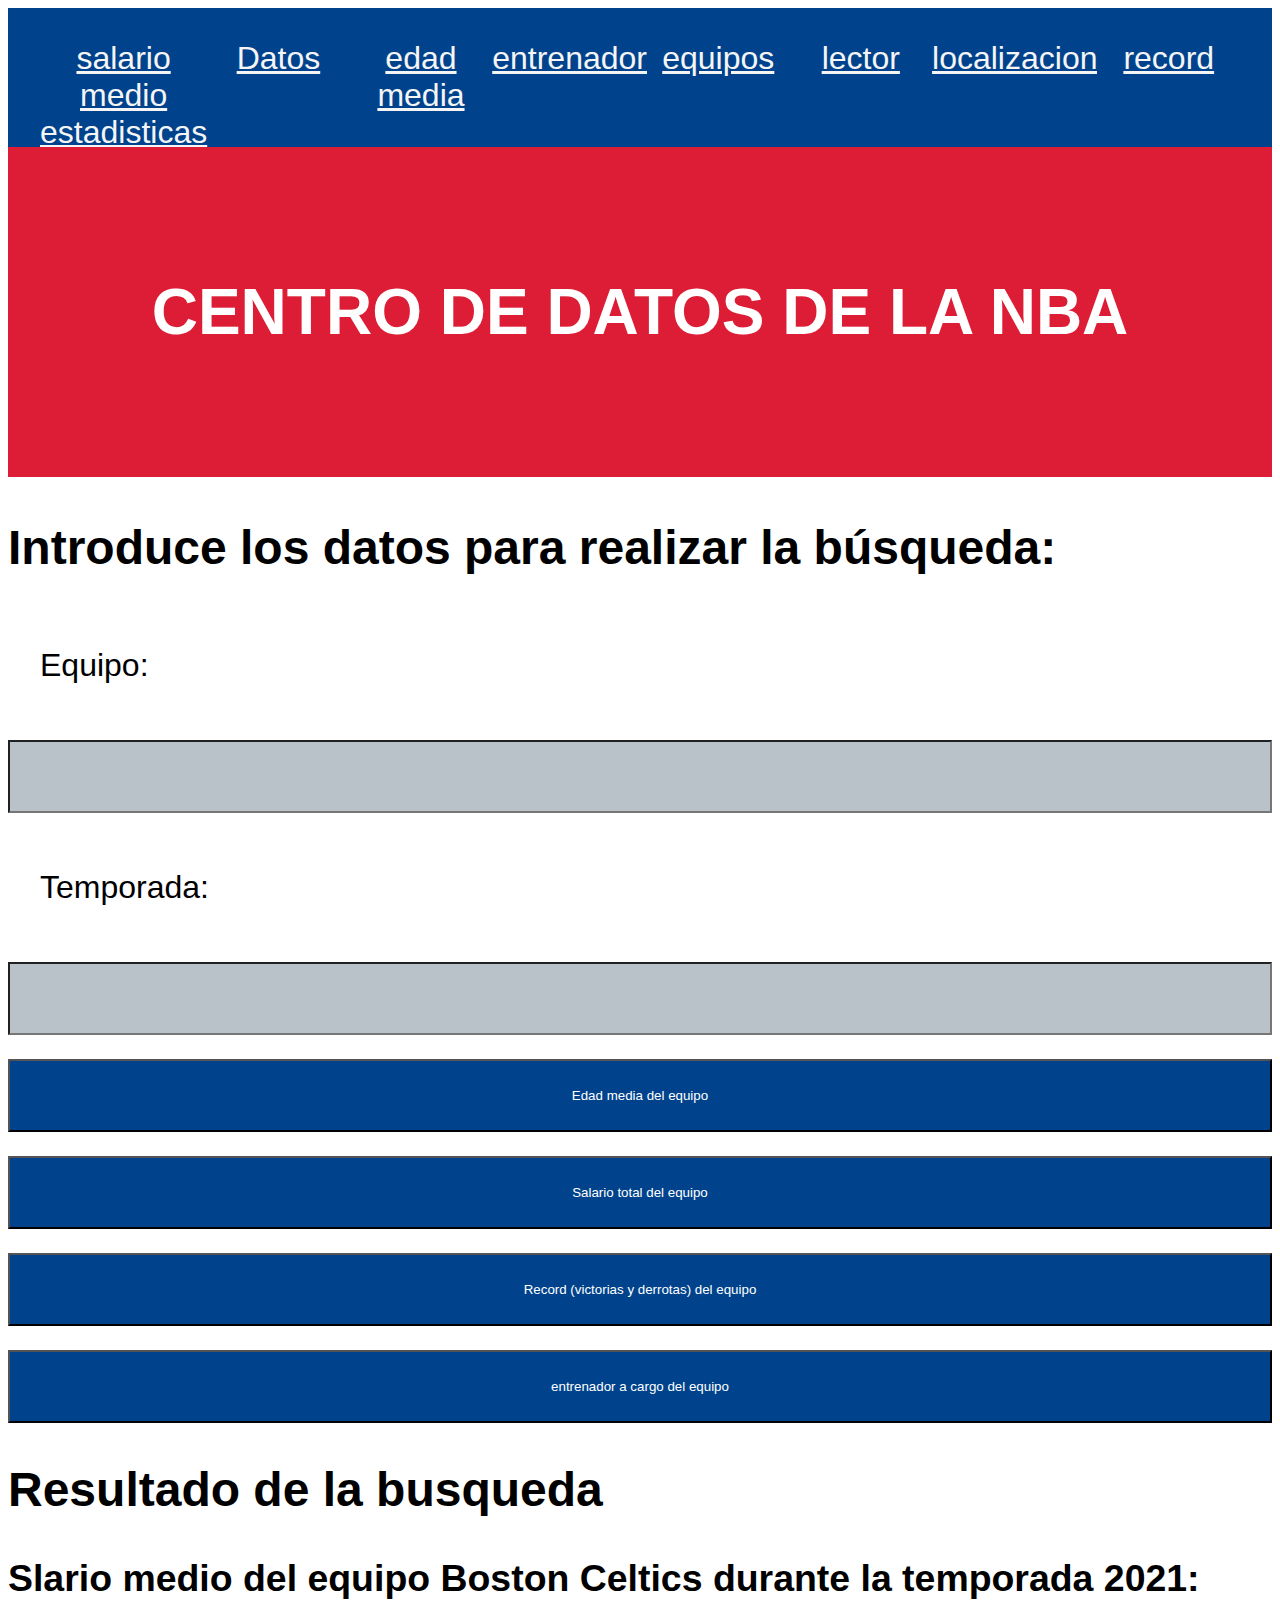
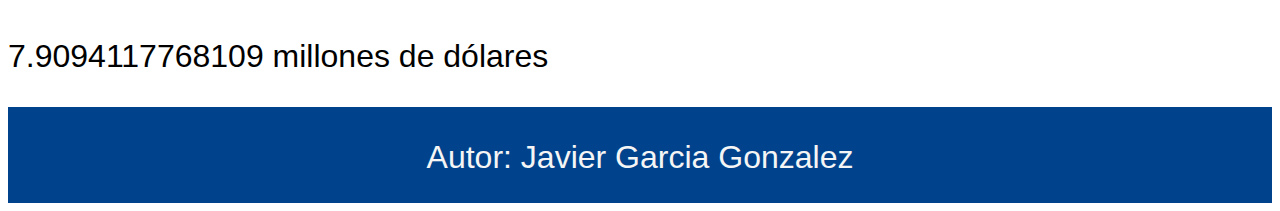
<file: salario_medio.html>
<!DOCTYPE HTML>

<html lang='es'>
<head>
    <!-- Datos que describen el documento -->
    <meta charset='UTF-8' />
    <title>NBA</title>

    <meta name='keywords' content='NBA, resultados NBA'>
    <meta name='author' content='Javier García González'>
    <meta name='description' content='Centro de datos de la NBA(equipos, jugadores, partidos..)'>
    <meta name='viewport' content='width=device-width, initial-scale=1'>

    <link rel='stylesheet' type='text/css' href='estilo.css' />
</head>

<body>

    <header>    
        <nav>
            <a href="salario_medio.html" accesskey="i" tabindex=1>salario medio</a>
            <a href="datos.html" accesskey="t" tabindex=2>Datos</a>
            <a href="edad_media.html" accesskey="e" tabindex=3>edad media</a>
            <a href="entrenador.html" accesskey="q" tabindex="4">entrenador</a>
            <a href="EquiposNBA.html" accesskey="l" tabindex="5">equipos</a>
            <a href="Lector.html" accesskey="s" tabindex="6">lector</a>
            <a href="MiLocalizacion.html" accesskey="n" tabindex="7">localizacion</a>
            <a href="record.html" accesskey="c" tabindex="8">record</a>
            <a href="Estadisticas.html" accesskey="w" tabindex="9">estadisticas</a>
        </nav>     
    </header>

    <!-- Datos con el contenidos que aparece en el navegador -->
    <main>
        <article>
        <h1>Centro de datos de la NBA</h1>
        <section>
            <h2>Introduce los datos para realizar la búsqueda:</h2>
            <form action='#' method='post' name='menuForm' enctype='multipart/form-data'>

                <label for='busquedaEquipo'>Equipo: </label>
                <input type='text' name='barraBusquedaEquipo' id='busquedaEquipo'>
                <label for='busquedaTemporada'>Temporada: </label>
                <input type='text' name='barraBusquedaTemporada' id='busquedaTemporada'>
                <input type='submit' value='Edad media del equipo' name='edadMedia'>
                <input type='submit' value='Salario total del equipo' name='salario'>
                <input type='submit' value='Record (victorias y derrotas) del equipo' name='record'>
                <input type='submit' value='entrenador a cargo del equipo' name='entrenador'>
            </form>

            
            </section>
            <section>
            <h2>Resultado de la busqueda</h2>

            <section><h3>Slario medio del equipo Boston Celtics durante la temporada 2021:</h3><p>7.9094117768109 millones de dólares </p></section>
            </section>
        </article>
    </main>
    <footer>Autor: Javier Garcia Gonzalez</footer>
</body>
</html>
</file>
<file: estilo.css>
/*Especificidad: 001*/
body {
  font-family: Tahoma, sans-serif;
  font-size: 2em;
  color: black;
  background-color: #fff;
  display: grid;
  grid-template-columns: 1fr;
  grid-template-rows: [y0] 3em [y1] 1fr [y2] 3em;
  }

 /*Especificidad: 001*/
  nav{
    background:#00438c;
    color:whitesmoke;
    display: grid;
    grid-template-columns: 1fr 1fr 1fr 1fr 1fr 1fr 1fr 1fr;
    grid-template-rows: 1fr;
    padding: 1em;
  }

  /*Especificidad: 001*/
  a{
    background:#00438c;
    color:whitesmoke;
    text-align: center;
  }


  /*Especificidad: 001*/
  label {
    padding: 1em;
    text-align: left;
    font-size: 1em;
  }

  
  /*Especificidad: 001*/
  li{
    padding-top: 1em;
  }

  
  /*Especificidad: 001*/
  footer {
    background:#00438c;
    color:whitesmoke;
    padding: 1em;
    text-align: center;
    grid-row: y2;
  }

/*Especificidad: 001*/
h1 {
  color: white;  
  background-color:#dc1d35; 
  text-transform: uppercase;
  padding: 2em; 
  text-align: center;    
  }

  
  /*Especificidad: 001*/
  table , th, td{
    border: 1px solid black;
    border-collapse: collapse;
    text-align: center;
    padding: 1em;
  }


/*Selector Specificity: (0, 1, 1)*/
input[type="submit"]{
  grid-column: span 2;
  background-color: #00438c;
  color: #fff;
  visibility: visible;
}


/*Selector Specificity: (0, 0, 1)*/
input {
  grid-column: span 2;
  background-color: #b9c1c9;
  color: rgb(0, 0, 0);
  visibility: visible;
}



/*Selector Specificity: (0, 0, 1)*/
form{


  display: grid;

  grid-template-rows: 1fr 1fr 1fr 1fr 1fr 1fr 1fr 1fr;
  column-gap: 2%;
  row-gap: 3%;


}

/*Selector Specificity: (0, 0, 1)*/
img{
  width: auto;
  height: 12em;
}
</file>
<file: MiLocalizacion_files/estilo.css>
/*Especificidad: 001*/
body {
  font-family: Tahoma, sans-serif;
  font-size: 2em;
  color: black;
  background-color: #fff;
  display: grid;
  grid-template-columns: 1fr;
  grid-template-rows: [y0] 3em [y1] 1fr [y2] 3em;
  }

 /*Especificidad: 001*/
  nav{
    background:#00438c;
    color:whitesmoke;
    display: grid;
    grid-template-columns: 1fr 1fr 1fr 1fr 1fr 1fr 1fr 1fr;
    grid-template-rows: 1fr;
    padding: 1em;
  }

  /*Especificidad: 001*/
  a{
    background:#00438c;
    color:whitesmoke;
    text-align: center;
  }


  /*Especificidad: 001*/
  label {
    padding: 1em;
    text-align: left;
    font-size: 1em;
  }

  
  /*Especificidad: 001*/
  li{
    padding-top: 1em;
  }

  
  /*Especificidad: 001*/
  footer {
    background:#00438c;
    color:whitesmoke;
    padding: 1em;
    text-align: center;
    grid-row: y2;
  }

/*Especificidad: 001*/
h1 {
  color: white;  
  background-color:#dc1d35; 
  text-transform: uppercase;
  padding: 2em; 
  text-align: center;    
  }

  
  /*Especificidad: 001*/
  table , th, td{
    border: 1px solid black;
    border-collapse: collapse;
    text-align: center;
    padding: 1em;
  }


/*Selector Specificity: (0, 1, 1)*/
input[type="submit"]{
  grid-column: span 2;
  background-color: #00438c;
  color: #fff;
  visibility: visible;
}


/*Selector Specificity: (0, 0, 1)*/
input {
  grid-column: span 2;
  background-color: #b9c1c9;
  color: rgb(0, 0, 0);
  visibility: visible;
}



/*Selector Specificity: (0, 0, 1)*/
form{


  display: grid;

  grid-template-rows: 1fr 1fr 1fr 1fr 1fr 1fr 1fr 1fr;
  column-gap: 2%;
  row-gap: 3%;


}

/*Selector Specificity: (0, 0, 1)*/
img{
  width: auto;
  height: 12em;
}
</file>
